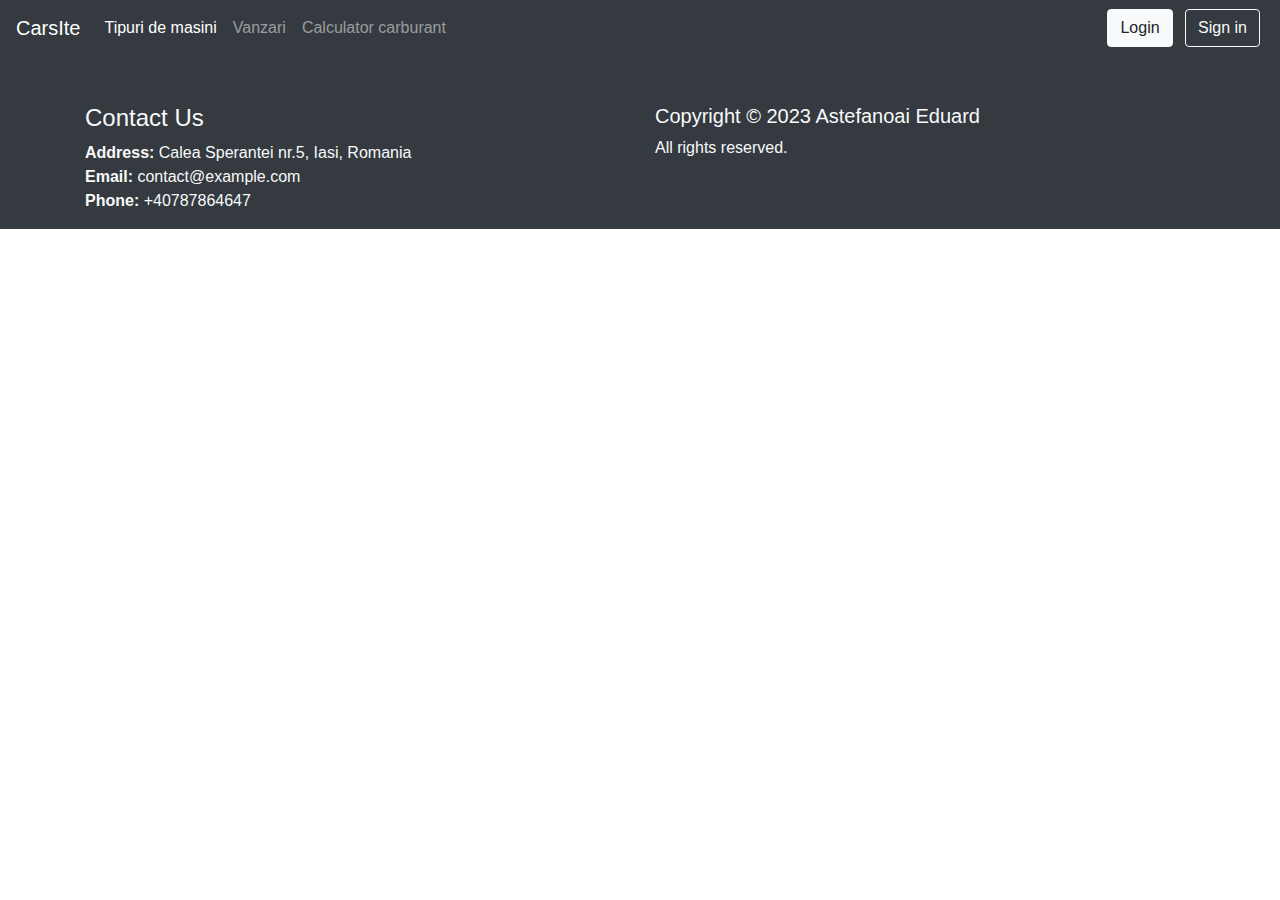
<file: assignment-2/index.html>
<!DOCTYPE html>
<html>
  <head>
    <title>Pagina mea HTML</title>
    <link
      rel="stylesheet"
      href="https://use.fontawesome.com/releases/v5.7.0/css/all.css"
      integrity="sha384-lZN37f5QGtY3VHgisS14W3ExzMWZxybE1SJSEsQp9S+oqd12jhcu+A56Ebc1zFSJ"
      crossorigin="anonymous"
    />
    <link
      rel="stylesheet"
      href="https://cdn.jsdelivr.net/npm/bootstrap@4.4.1/dist/css/bootstrap.min.css"
      integrity="sha384-Vkoo8x4CGsO3+Hhxv8T/Q5PaXtkKtu6ug5TOeNV6gBiFeWPGFN9MuhOf23Q9Ifjh"
      crossorigin="anonymous"
    />
    <script
      src="https://code.jquery.com/jquery-3.4.1.slim.min.js"
      integrity="sha384-J6qa4849blE2+poT4WnyKhv5vZF5SrPo0iEjwBvKU7imGFAV0wwj1yYfoRSJoZ+n"
      crossorigin="anonymous"
    ></script>
    <script
      src="https://cdn.jsdelivr.net/npm/popper.js@1.16.0/dist/umd/popper.min.js"
      integrity="sha384-Q6E9RHvbIyZFJoft+2mJbHaEWldlvI9IOYy5n3zV9zzTtmI3UksdQRVvoxMfooAo"
      crossorigin="anonymous"
    ></script>
    <script
      src="https://cdn.jsdelivr.net/npm/bootstrap@4.4.1/dist/js/bootstrap.min.js"
      integrity="sha384-wfSDF2E50Y2D1uUdj0O3uMBJnjuUD4Ih7YwaYd1iqfktj0Uod8GCExl3Og8ifwB6"
      crossorigin="anonymous"
    ></script>
  </head>

  <body>
    <!--Inceput Header-->
    <header>
      <nav class="navbar navbar-expand-sm bg-dark navbar-dark">
        <a class="navbar-brand" href="index.html">CarsIte</a>
        <button
          class="navbar-toggler"
          type="button"
          data-toggle="collapse"
          data-target="#navbarSupportedContent"
          aria-controls="navbarSupportedContent"
          aria-expanded="false"
          aria-label="Toggle navigation"
        >
          <span class="navbar-toggler-icon"></span>
        </button>

        <div class="collapse navbar-collapse" id="navbarSupportedContent">
          <ul class="navbar-nav mr-auto">
            <li class="nav-item">
              <a class="nav-link active" href="carsTypes.html"
                >Tipuri de masini</a
              >
            </li>
            <li class="nav-item">
              <a class="nav-link" toggle="tooltip" title="In progress!" href="#"
                >Vanzari</a
              >
            </li>
            <li class="nav-item">
              <a class="nav-link" toggle="tooltip" title="In progress!" href="#"
                >Calculator carburant</a
              >
            </li>
          </ul>
          <div class="form-inline my-3 my-lg-0">
            <div class="nav-item mx-1">
              <div class="nav-item">
                <button
                  type="button"
                  class="btn btn-light mx-2"
                  data-toggle="modal"
                  data-target="#loginModal"
                >
                  Login
                </button>
                <button
                  type="button"
                  class="btn btn-outline-light"
                  data-toggle="modal"
                  data-target="#signInModal"
                >
                  Sign in
                </button>
              </div>
              <!-- Login Modal -->
              <div
                class="modal fade bd-example-modal-sm"
                id="loginModal"
                tabindex="-1"
                role="dialog"
              >
                <div
                  class="modal-dialog modal-dialog-centered modal-sm"
                  role="document"
                >
                  <div class="modal-content">
                    <div class="modal-header">
                      <h5 class="modal-title" id="LoginModalTitle">
                        Login form
                      </h5>
                      <button
                        type="button"
                        class="close"
                        data-dismiss="modal"
                        aria-label="Close"
                      >
                        <span>&times;</span>
                      </button>
                    </div>
                    <div class="modal-body">
                      <form class="px-4 py-3">
                        <div class="form-group">
                          <label class="mb-2" for="email">Email address</label>
                          <input
                            type="email"
                            class="form-control mb-2"
                            id="email"
                            placeholder="email@example.com"
                          />
                        </div>
                        <div class="form-group">
                          <label class="mb-2" for="password">Password</label>
                          <input
                            type="password"
                            class="form-control mb-2"
                            id="password"
                            placeholder="Password"
                          />
                          <div class="form-check">
                            <input
                              type="checkbox"
                              class="form-check-input"
                              id="dropdownCheck"
                            />
                            <label
                              class="form-check-label mx-2"
                              for="dropdownCheck"
                            >
                              Remember me
                            </label>
                          </div>
                        </div>
                      </form>
                      <a
                        class="d-flex justify-content-center text-muted"
                        href="#"
                        >Forgot password?</a
                      >
                    </div>
                    <div class="modal-footer d-flex justify-content-center">
                      <button type="button" class="btn btn-dark">Login</button>
                    </div>
                  </div>
                </div>
              </div>
              <!--Login Modal-->
              <!--Signin Modal-->
              <div
                class="modal fade bd-example-modal-sm"
                id="signInModal"
                tabindex="-1"
                role="dialog"
              >
                <div
                  class="modal-dialog modal-dialog-centered modal-sm"
                  role="document"
                >
                  <div class="modal-content">
                    <div class="modal-header">
                      <h5 class="modal-title" id="exampleModalCenterTitle">
                        Sign in form
                      </h5>
                      <button
                        type="button"
                        class="close"
                        data-dismiss="modal"
                        aria-label="Close"
                      >
                        <span>&times;</span>
                      </button>
                    </div>
                    <div class="modal-body">
                      <form class="px-4 py-3">
                        <div class="form-group">
                          <label class="mb-2" for="username">Username</label>
                          <input
                            type="text"
                            class="form-control mb-2"
                            id="username"
                            placeholder="Username"
                          />
                        </div>
                        <div class="form-group">
                          <label class="mb-2" for="email">Email address</label>
                          <input
                            type="email"
                            class="form-control mb-2"
                            id="email"
                            placeholder="email@example.com"
                          />
                        </div>
                        <div class="form-group">
                          <label class="mb-2" for="password">Password</label>
                          <input
                            type="password"
                            class="form-control mb-2"
                            id="password"
                            placeholder="Password"
                          />
                        </div>
                        <div class="form-group">
                          <label class="mb-2" for="confirm-password"
                            >Confirm password</label
                          >
                          <input
                            type="password"
                            class="form-control"
                            id="confirm-password"
                            placeholder="Confirm password"
                          />
                        </div>
                      </form>
                    </div>
                    <div class="modal-footer d-flex justify-content-center">
                      <button type="button" class="btn btn-dark">
                        Sign in
                      </button>
                    </div>
                  </div>
                </div>
              </div>
            </div>
            <!--Signin Modal-->
          </div>
        </div>
      </nav>
    </header>
    <!--Sfarsit Header-->

    <footer class="bg-dark text-light">
      <div class="container">
        <div class="row">
          <div class="col-lg-6 mt-5">
            <h4>Contact Us</h4>
            <p>
              <strong>Address:</strong> Calea Sperantei nr.5, Iasi, Romania<br />
              <strong>Email:</strong> contact@example.com<br />
              <strong>Phone:</strong> +40787864647
            </p>
          </div>
          <div class="col-lg-6 mt-5">
            <h4 class="h5">Copyright &copy; 2023 Astefanoai Eduard</h4>
            <p>All rights reserved.</p>
          </div>
        </div>
      </div>
    </footer>
  </body>
</html>
</file>
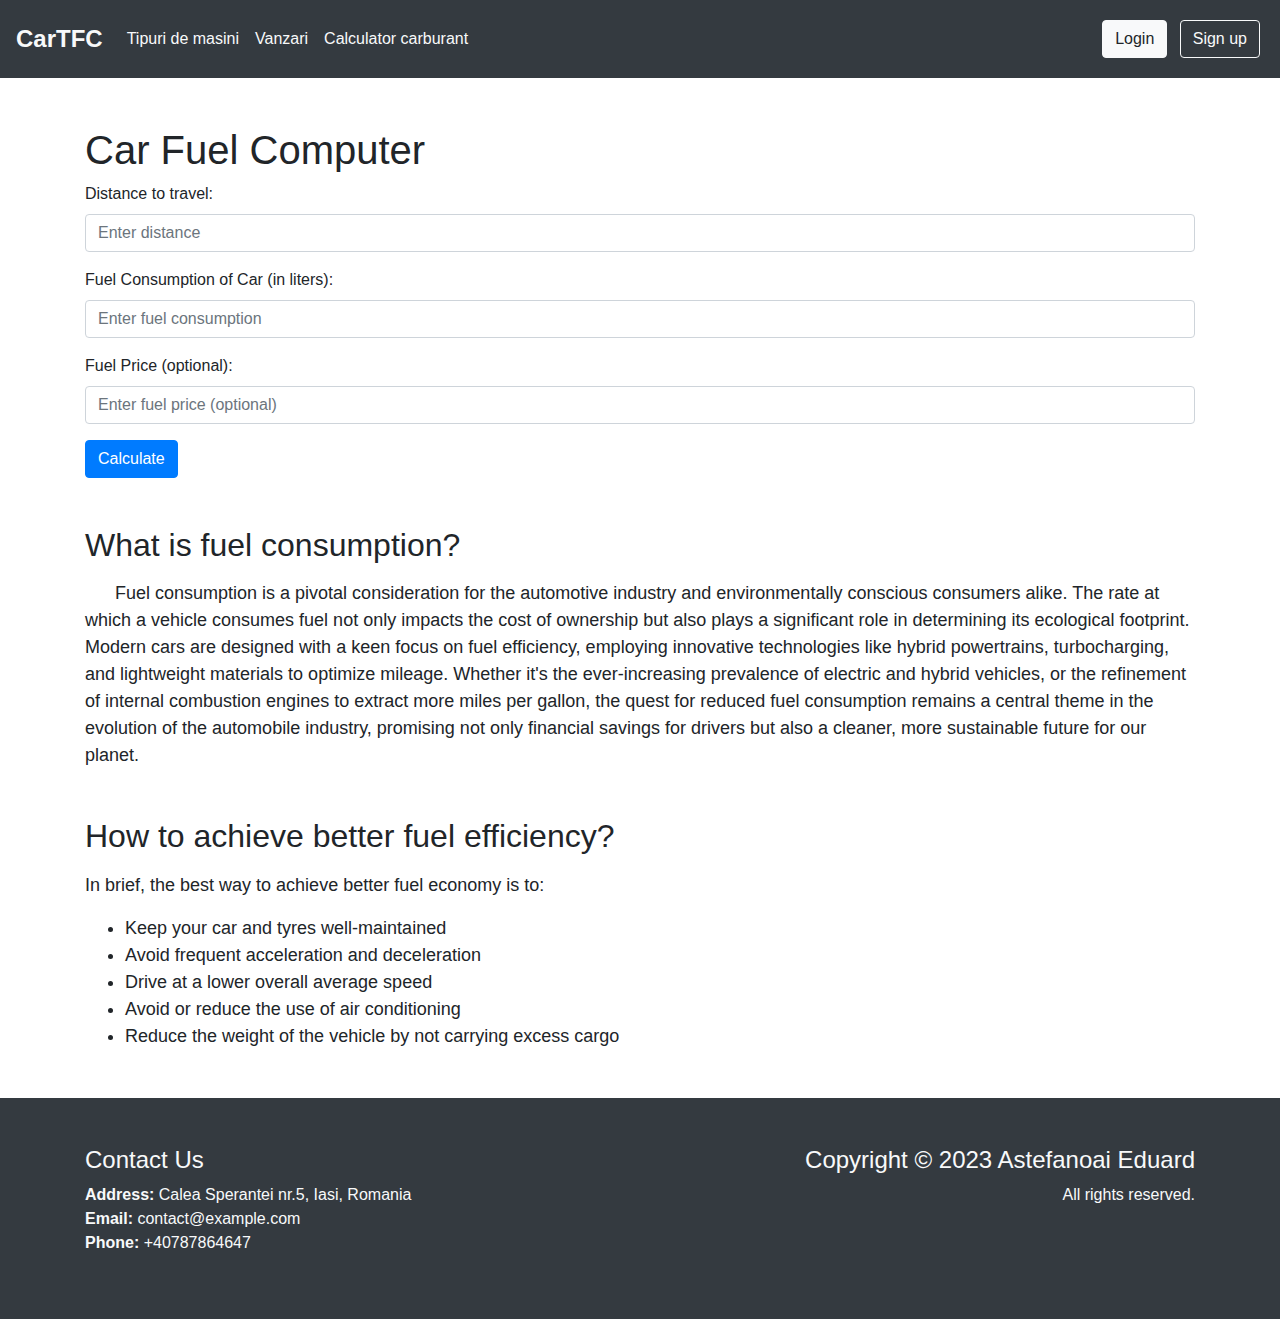
<file: assignment-2/fuelComputer.html>
<!DOCTYPE html>
<html>
  <head>
    <title>Pagina mea HTML</title>
    <link rel="stylesheet" href="style.css" />
    <link
      rel="stylesheet"
      href="https://use.fontawesome.com/releases/v5.7.0/css/all.css"
      integrity="sha384-lZN37f5QGtY3VHgisS14W3ExzMWZxybE1SJSEsQp9S+oqd12jhcu+A56Ebc1zFSJ"
      crossorigin="anonymous"
    />
    <link
      rel="stylesheet"
      href="https://cdn.jsdelivr.net/npm/bootstrap@4.4.1/dist/css/bootstrap.min.css"
      integrity="sha384-Vkoo8x4CGsO3+Hhxv8T/Q5PaXtkKtu6ug5TOeNV6gBiFeWPGFN9MuhOf23Q9Ifjh"
      crossorigin="anonymous"
    />
    <script
      src="https://code.jquery.com/jquery-3.4.1.slim.min.js"
      integrity="sha384-J6qa4849blE2+poT4WnyKhv5vZF5SrPo0iEjwBvKU7imGFAV0wwj1yYfoRSJoZ+n"
      crossorigin="anonymous"
    ></script>
    <script
      src="https://cdn.jsdelivr.net/npm/popper.js@1.16.0/dist/umd/popper.min.js"
      integrity="sha384-Q6E9RHvbIyZFJoft+2mJbHaEWldlvI9IOYy5n3zV9zzTtmI3UksdQRVvoxMfooAo"
      crossorigin="anonymous"
    ></script>
    <script
      src="https://cdn.jsdelivr.net/npm/bootstrap@4.4.1/dist/js/bootstrap.min.js"
      integrity="sha384-wfSDF2E50Y2D1uUdj0O3uMBJnjuUD4Ih7YwaYd1iqfktj0Uod8GCExl3Og8ifwB6"
      crossorigin="anonymous"
    ></script>
  </head>

  <body>
    <!--Inceput Header-->
    <header>
      <nav class="navbar navbar-expand-md bg-dark navbar-dark py-3">
        <a class="navbar-brand header-logo" href="index.html">CarTFC</a>
        <button
          class="navbar-toggler"
          type="button"
          data-toggle="collapse"
          data-target="#navbarSupportedContent"
          aria-controls="navbarSupportedContent"
          aria-expanded="false"
          aria-label="Toggle navigation"
        >
          <span class="navbar-toggler-icon"></span>
        </button>

        <div class="collapse navbar-collapse" id="navbarSupportedContent">
          <ul class="navbar-nav mr-auto">
            <li class="nav-item">
              <a class="nav-link header-link" href="carsTypes.html"
                >Tipuri de masini</a
              >
            </li>
            <li class="nav-item">
              <a
                class="nav-link header-link"
                toggle="tooltip"
                title="In progress!"
                href="#"
                >Vanzari</a
              >
            </li>
            <li class="nav-item">
              <a class="nav-link header-link" href="fuelComputer.html"
                >Calculator carburant</a
              >
            </li>
          </ul>
          <div class="form-inline my-3 my-lg-0">
            <div class="nav-item mx-1">
              <div class="nav-item">
                <button
                  type="button"
                  class="btn btn-light mx-2"
                  data-toggle="modal"
                  data-target="#loginModal"
                >
                  Login
                </button>
                <button
                  type="button"
                  class="btn btn-outline-light"
                  data-toggle="modal"
                  data-target="#signInModal"
                >
                  Sign up
                </button>
              </div>
              <!-- Login Modal -->
              <div
                class="modal fade bd-example-modal-sm"
                id="loginModal"
                tabindex="-1"
                role="dialog"
              >
                <div
                  class="modal-dialog modal-dialog-centered modal-sm"
                  role="document"
                >
                  <div class="modal-content">
                    <div class="modal-header">
                      <h5 class="modal-title" id="LoginModalTitle">
                        Login form
                      </h5>
                      <button
                        type="button"
                        class="close"
                        data-dismiss="modal"
                        aria-label="Close"
                      >
                        <span>&times;</span>
                      </button>
                    </div>
                    <div class="modal-body">
                      <form class="px-4 py-3">
                        <div class="form-group">
                          <label class="mb-2" for="email">Email address</label>
                          <input
                            type="email"
                            class="form-control mb-2"
                            id="email"
                            placeholder="email@example.com"
                          />
                        </div>
                        <div class="form-group">
                          <label class="mb-2" for="password">Password</label>
                          <input
                            type="password"
                            class="form-control mb-2"
                            id="password"
                            placeholder="Password"
                          />
                          <div class="form-check">
                            <input
                              type="checkbox"
                              class="form-check-input"
                              id="dropdownCheck"
                            />
                            <label
                              class="form-check-label mx-2"
                              for="dropdownCheck"
                            >
                              Remember me
                            </label>
                          </div>
                        </div>
                      </form>
                      <a
                        class="d-flex justify-content-center text-muted"
                        href="#"
                        >Forgot password?</a
                      >
                    </div>
                    <div class="modal-footer d-flex justify-content-center">
                      <button type="button" class="btn btn-dark">Login</button>
                    </div>
                  </div>
                </div>
              </div>
              <!--Login Modal-->
              <!--Signin Modal-->
              <div
                class="modal fade bd-example-modal-sm"
                id="signInModal"
                tabindex="-1"
                role="dialog"
              >
                <div
                  class="modal-dialog modal-dialog-centered modal-sm"
                  role="document"
                >
                  <div class="modal-content">
                    <div class="modal-header">
                      <h5 class="modal-title" id="exampleModalCenterTitle">
                        Sign up form
                      </h5>
                      <button
                        type="button"
                        class="close"
                        data-dismiss="modal"
                        aria-label="Close"
                      >
                        <span>&times;</span>
                      </button>
                    </div>
                    <div class="modal-body">
                      <form class="px-4 py-3">
                        <div class="form-group">
                          <label class="mb-2" for="username">Username</label>
                          <input
                            type="text"
                            class="form-control mb-2"
                            id="username"
                            placeholder="Username"
                          />
                        </div>
                        <div class="form-group">
                          <label class="mb-2" for="email">Email address</label>
                          <input
                            type="email"
                            class="form-control mb-2"
                            id="email"
                            placeholder="email@example.com"
                          />
                        </div>
                        <div class="form-group">
                          <label class="mb-2" for="password">Password</label>
                          <input
                            type="password"
                            class="form-control mb-2"
                            id="password"
                            placeholder="Password"
                          />
                        </div>
                        <div class="form-group">
                          <label class="mb-2" for="confirm-password"
                            >Confirm password</label
                          >
                          <input
                            type="password"
                            class="form-control"
                            id="confirm-password"
                            placeholder="Confirm password"
                          />
                        </div>
                      </form>
                    </div>
                    <div class="modal-footer d-flex justify-content-center">
                      <button type="button" class="btn btn-dark">
                        Sign up
                      </button>
                    </div>
                  </div>
                </div>
              </div>
            </div>
            <!--Signin Modal-->
          </div>
        </div>
      </nav>
    </header>
    <!--Sfarsit Header-->

    <div class="container my-5">
      <h1>Car Fuel Computer</h1>
      <form id="fuelForm">
        <div class="form-group">
          <label for="distance">Distance to travel:</label>
          <input
            type="number"
            class="form-control"
            id="distance"
            placeholder="Enter distance"
          />
        </div>
        <div class="form-group">
          <label for="fuelSpent">Fuel Consumption of Car (in liters):</label>
          <input
            type="number"
            class="form-control"
            id="fuelSpent"
            placeholder="Enter fuel consumption"
          />
        </div>
        <div class="form-group">
          <label for="fuelPrice">Fuel Price (optional):</label>
          <input
            type="number"
            class="form-control"
            id="fuelPrice"
            placeholder="Enter fuel price (optional)"
          />
        </div>
        <button type="button" class="btn btn-primary" onclick="calculateFuel()">
          Calculate
        </button>
      </form>
      <div id="result" class="mt-4"></div>
    </div>
    <div class="container fuelcomputer-desc">
      <h2 class="mb-3">What is fuel consumption?</h2>
      <p class="mb-5">
        Fuel consumption is a pivotal consideration for the automotive industry
        and environmentally conscious consumers alike. The rate at which a
        vehicle consumes fuel not only impacts the cost of ownership but also
        plays a significant role in determining its ecological footprint. Modern
        cars are designed with a keen focus on fuel efficiency, employing
        innovative technologies like hybrid powertrains, turbocharging, and
        lightweight materials to optimize mileage. Whether it's the
        ever-increasing prevalence of electric and hybrid vehicles, or the
        refinement of internal combustion engines to extract more miles per
        gallon, the quest for reduced fuel consumption remains a central theme
        in the evolution of the automobile industry, promising not only
        financial savings for drivers but also a cleaner, more sustainable
        future for our planet.
      </p>
      <h2 class="mb-3">How to achieve better fuel efficiency?</h2>
      <p>In brief, the best way to achieve better fuel economy is to:</p>
      <ul class="mb-5">
        <li>Keep your car and tyres well-maintained</li>
        <li>Avoid frequent acceleration and deceleration</li>
        <li>Drive at a lower overall average speed</li>
        <li>Avoid or reduce the use of air conditioning</li>
        <li>Reduce the weight of the vehicle by not carrying excess cargo</li>
      </ul>
    </div>

    <footer class="bg-dark text-light">
      <div class="container">
        <div class="row py-5">
          <div class="col-lg-6">
            <h4>Contact Us</h4>
            <p>
              <strong>Address:</strong> Calea Sperantei nr.5, Iasi, Romania<br />
              <strong>Email:</strong> contact@example.com<br />
              <strong>Phone:</strong> +40787864647
            </p>
          </div>
          <div class="col-lg-6 text-lg-right">
            <h4>Copyright &copy; 2023 Astefanoai Eduard</h4>
            <p>All rights reserved.</p>
          </div>
        </div>
      </div>
    </footer>

    <!-- Include Bootstrap JS and jQuery -->
    <script src="https://code.jquery.com/jquery-3.5.1.slim.min.js"></script>
    <script src="https://cdn.jsdelivr.net/npm/bootstrap@5.0.0-alpha1/dist/js/bootstrap.min.js"></script>

    <script>
      function calculateFuel() {
        // Get input values
        const distance = parseFloat(document.getElementById("distance").value);
        const fuelSpent = parseFloat(
          document.getElementById("fuelSpent").value
        );
        const fuelPrice = parseFloat(
          document.getElementById("fuelPrice").value
        );

        // Initialize variables for results
        let liters = 0;
        let unitLabel = "";
        let priceLabel = "";

        if (distance > 0 && fuelSpent > 0) {
          liters = (distance / 100) * fuelSpent;
          unitLabel = "Liters per 100km";
          priceLabel = (fuelPrice * liters).toFixed(2) + " RON";
        }

        // Display results
        const result = `
          <h3>Results:</h3>
          <p>This trip requires ${liters} liters of fuel, which will cost ${priceLabel}.</p>
        `;
        document.getElementById("result").innerHTML = result;
      }

      function resetForm() {
        document.getElementById("result").innerHTML = "";
      }
    </script>
  </body>
</html>
</file>
<file: assignment-2/style.css>
.homepage-content-text {
  margin: 0;
  padding: 0;
  font-size: 22px;
  text-indent: 30px;
}

.homepage-button-text {
  font-weight: 600 !important;
  margin: 0;
  padding: 0;
  font-size: 22px;
  text-indent: 30px;
}

.header-logo:hover {
  color: rgb(185, 185, 185) !important;
}

.header-logo {
  color: rgb(248, 249, 250) !important;
  font-weight: bold !important;
  font-size: 24px !important;
}

.header-link:hover {
  color: rgb(207, 207, 207) !important;
}

.header-link {
  color: rgb(248, 249, 250) !important;
  font-weight: 500 !important;
}

.fuelcomputer-desc {
  font-size: 18px;
}

.fuelcomputer-desc > p:first-of-type {
  text-indent: 30px;
}

@media (max-width: 992px) {
  .carousel-inner img {
    width: 100%;
    max-height: 100vw;
    object-fit: cover;
  }
}

.cartype-img {
  height: auto;
}
</file>
